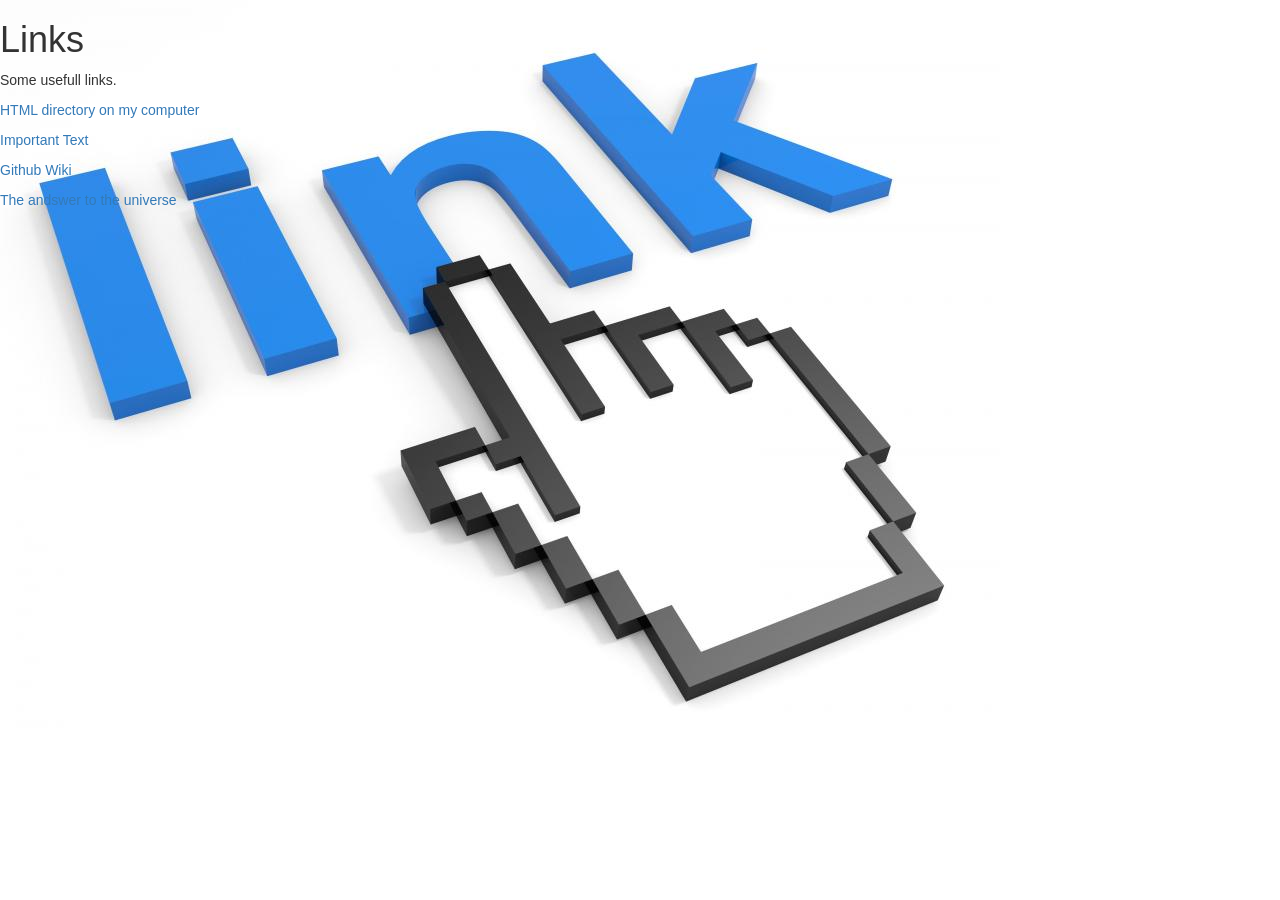
<file: task1/index.html>
<!DOCTYPE html>
<html>
	<head>
		<title>The great HTML task1</title>
	</head>
	<link href="css/bootstrap.css" rel="stylesheet" media="screen">
	<body>
		<h1>Links</h1>
		<p>Some usefull links.</p>
		<a href="/home/clouway/workspace/HTML" target="_blank"> HTML directory on my computer</a>
		<p></p>
		<a href="text" target="_blank"> Important Text</a>
		<p></p>
		<a href="https://github.com/clouway/teamspace/wiki" target="_blank"> Github Wiki</a>
		<p></p>
		<a href="troll.html" target="_blank"> The andswer to the universe </a>
	</body>
</html>
</file>
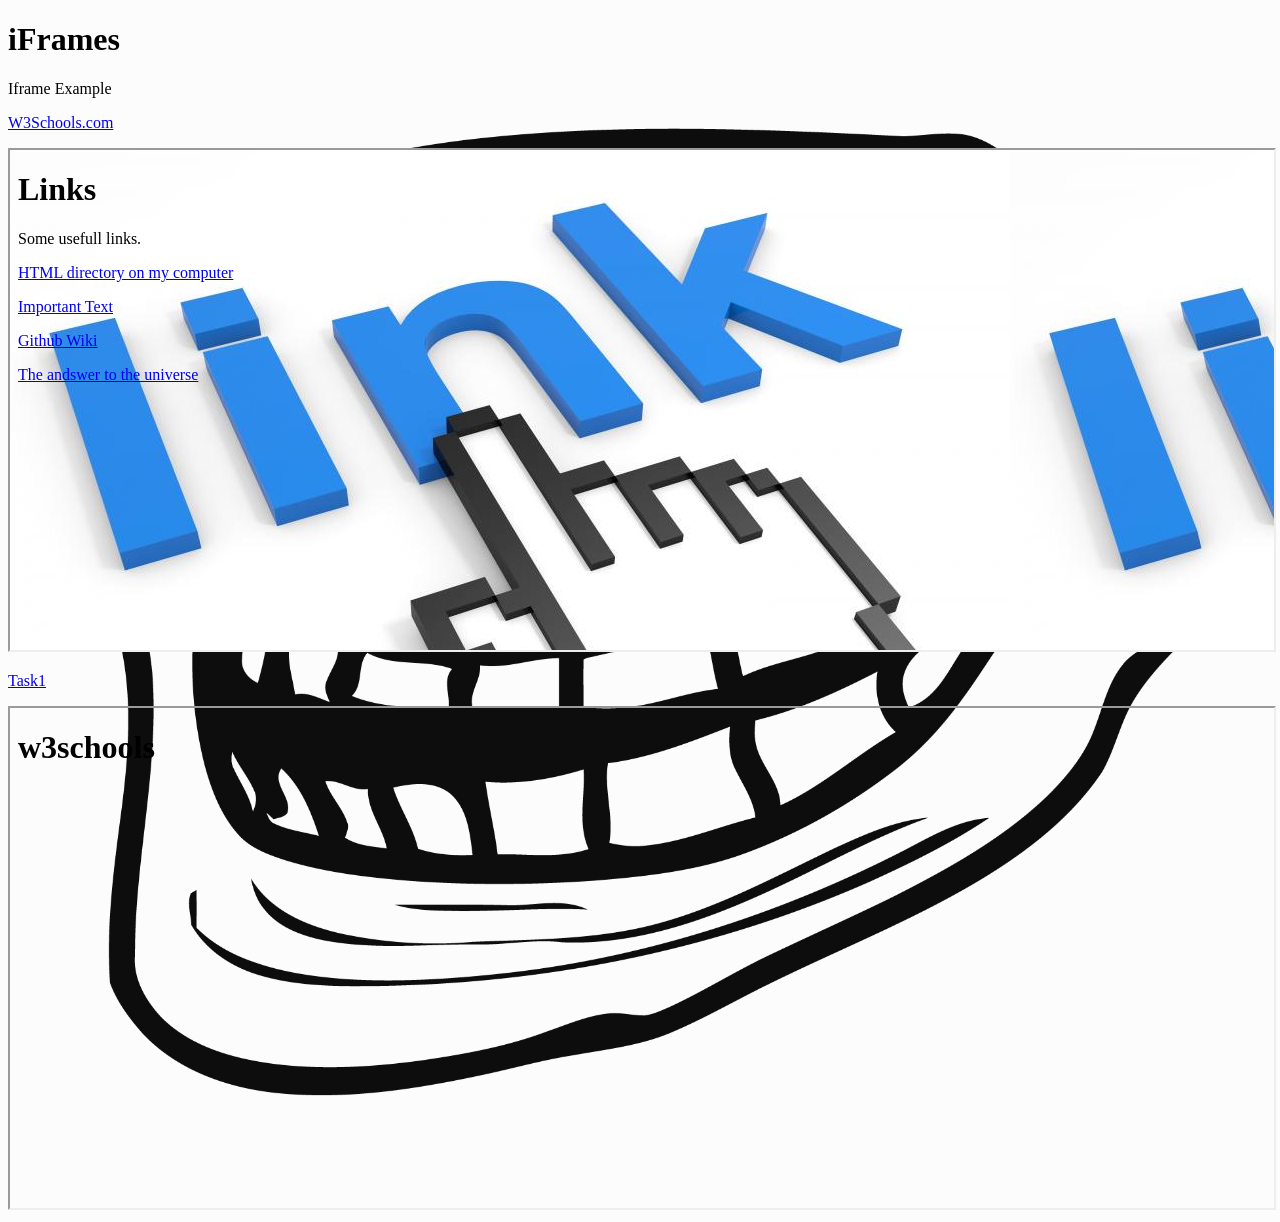
<file: task2/index.html>
<!DOCTYPE html>
<html>
	<head>
		<title>The great HTML task2</title>
	</head>
	<link rel="stylesheet" type="text/css" href="styleIndex.css">
	<body>
		<h1>iFrames</h1>
		<p>Iframe Example</p>
	<p><a href="http://www.w3schools.com" target="frameA">W3Schools.com</a></p>	
		<iframe src="indextask1.html" name="frameB" height="500" width="100%"></iframe> 
	<p><a href="indextask1.html" target="frameB">Task1</a></p>	
		<iframe src="w3schoolsiFrame.html" name="frameA" height="500" width="100%"></iframe> 
	</body>
</html>
</file>
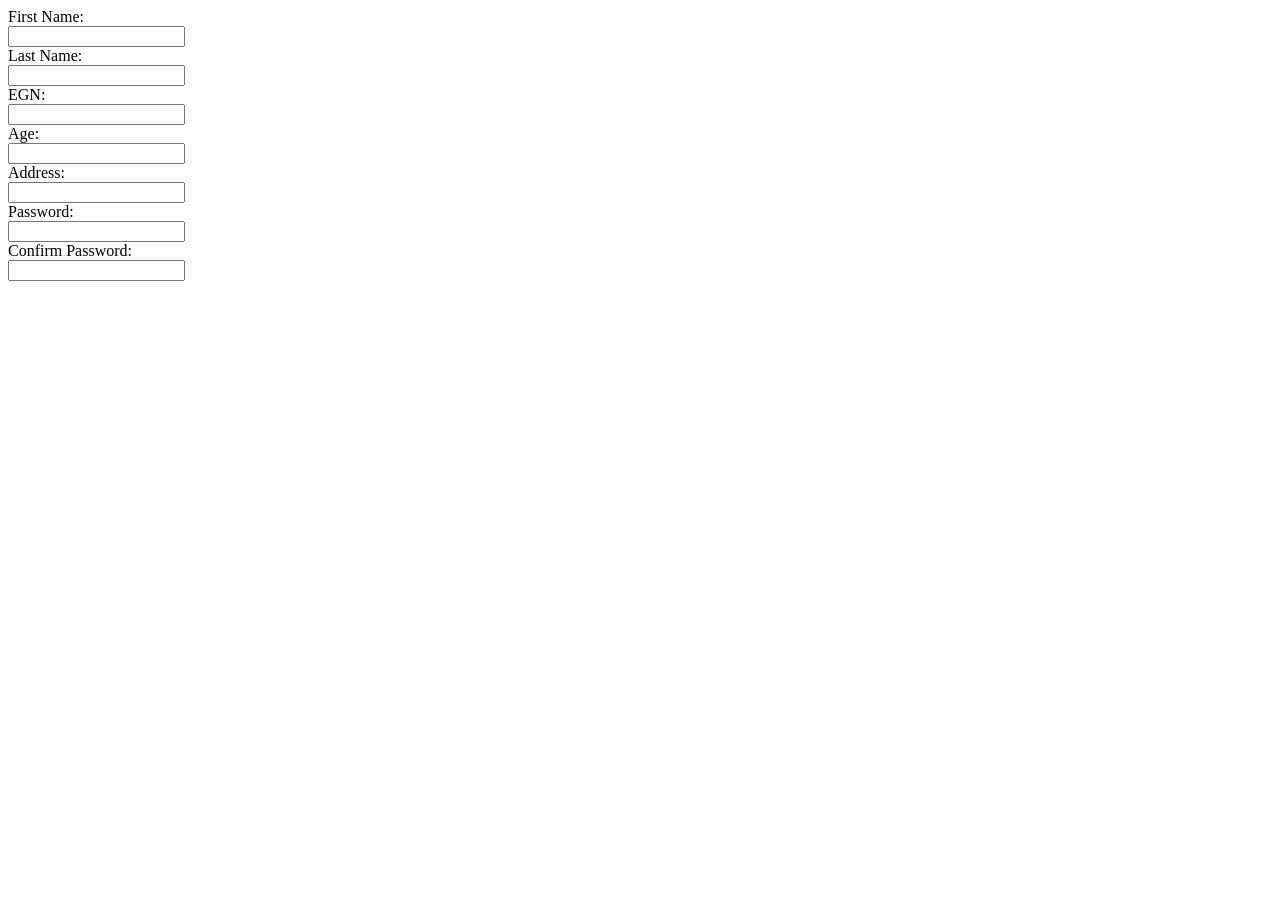
<file: task3/index.html>
<!DOCTYPE html>
<html>
	<body>
		<form>
			First Name:
			<br>
			<input type="text" name="firstname">
			<br>
			Last Name:
			<br>
			<input type="text" name="lastname">
			<br>
			EGN:
			<br>
			<input type="text" name="egn">
			<br>
			Age:
			<br>
			<input type="text" name="age">
			<br>
			Address:
			<br>
			<input type="text" name="address">
			<br>
			Password:
			<br>
			<input type="password" name="pass">
			<br>
			Confirm Password:
			<br>
			<input type="password" name="pass">
			<br>
		</form>
	</body>	
</html>
</file>
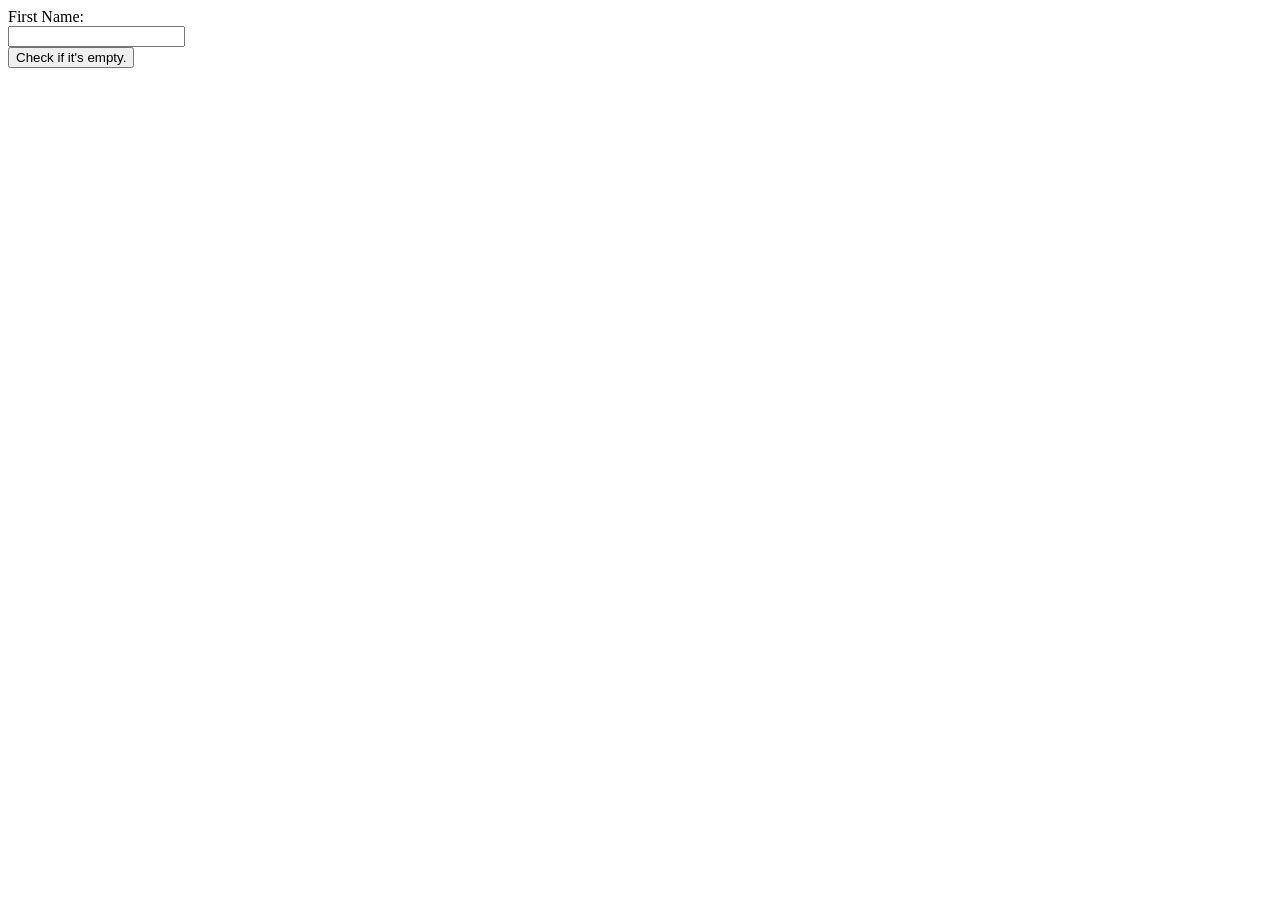
<file: task4/index.html>
<!DOCTYPE html>
<html>
	<head>
	<title>task4</title>
	</head>
	<body>
		<form name="validator">
			First Name:
			<br>
			<input type="text" name="firstname" id="fn" value="">	
		</form>
		<button type="button" onclick="fieldCheck()">Check if it's empty.</button>	
		<p id="result"> </p>
		<script>
	function fieldCheck(){
	var text;
	text=document.forms['validator'].elements['firstname'].value;
		if(text == ""){
		document.getElementById("result").innerHTML = "Field is empty";
		}
		else 
			document.getElementById("result").innerHTML = "Field is not empty input is "+text;
	}
	</script>
	</body>	
</html>
</file>
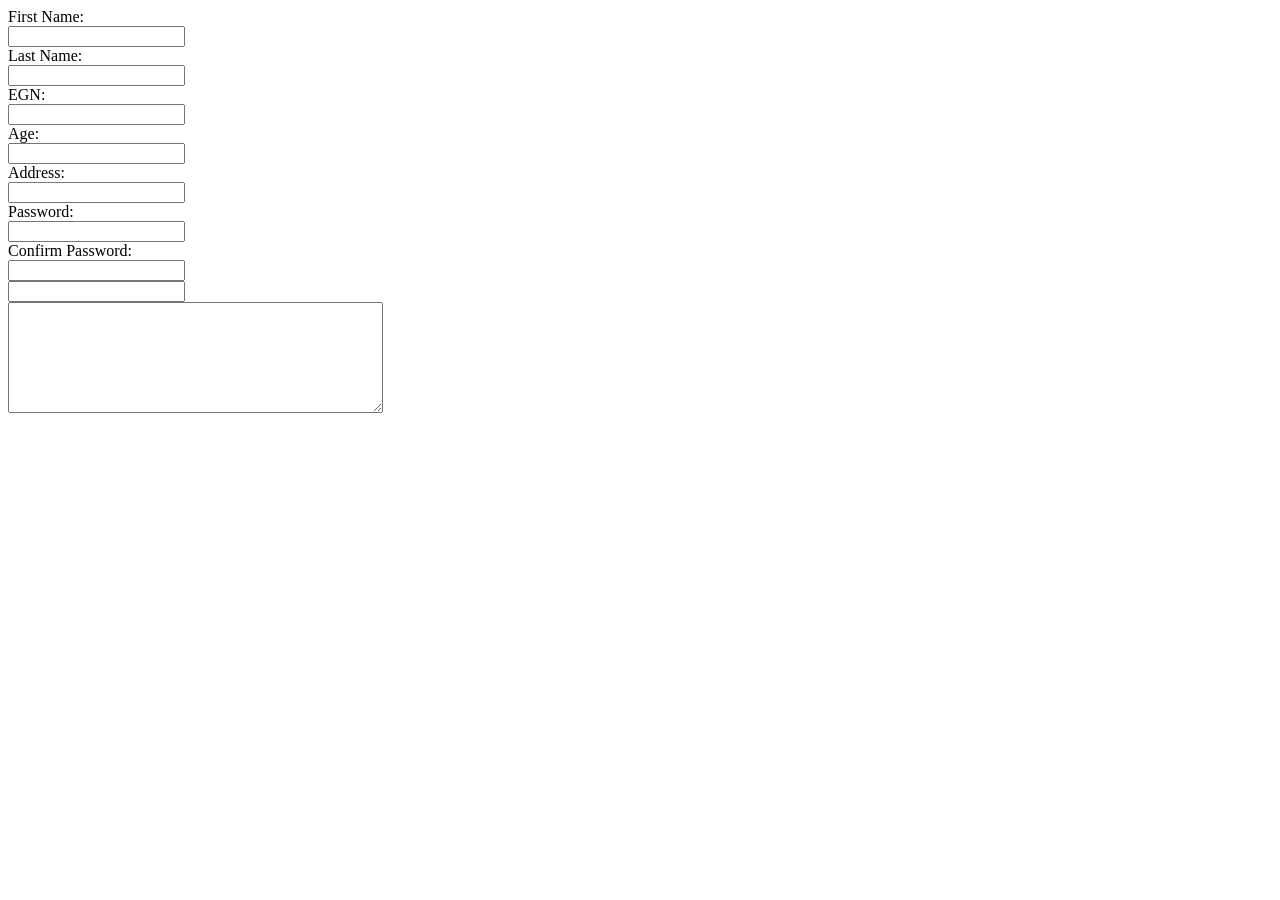
<file: task5/index.html>
<!DOCTYPE html>
<head>
<title>Input Validator</title>
</head>
<html>
	<body>
		<form name="registration">
			First Name:
			<br>
			<input type="text" onblur="validateText('firstname', 1, 10, '\nNames should be between 1 and 15 charecters')" name="firstname">
			<br>
			Last Name:
			<br>
			<input type="text" onblur="validateText('lastname', 1, 10, '\nNames should be between 1 and 15 charecters')" name="lastname">
			<br>
			EGN:
			<br>
			<input type="text" onblur="validateNum(egn, 10, 10, '\nEGN should be 10 digits long.')" name="egn">
			<br>
			Age:
			<br>
			<input type="text" onblur="validateNum(age, 18, 118, '\nAge should be between 18 and 118.')" name="age">
			<br>
			Address:
			<br>
			<input type="text" onblur="validateText(address, 1, 100, '\nAddress should be between 1 and 100 charecters.')" name="address">
			<br>
			Password:
			<br>
			<input type="password" onblur="validatePass()" name="pass">
			<br>
			Confirm Password:
			<br>
			<input type="password" name="c_pass">
			<br>

			<input
					type=""
					onblur="validateNum(egn, 10, 10)"
					name="xxx">
		</form>
		<textarea name="validation" id="val" rows="7" cols="44" readonly></textarea>
		<script src="validator.js"></script>
	</body>	
</html>
</file>
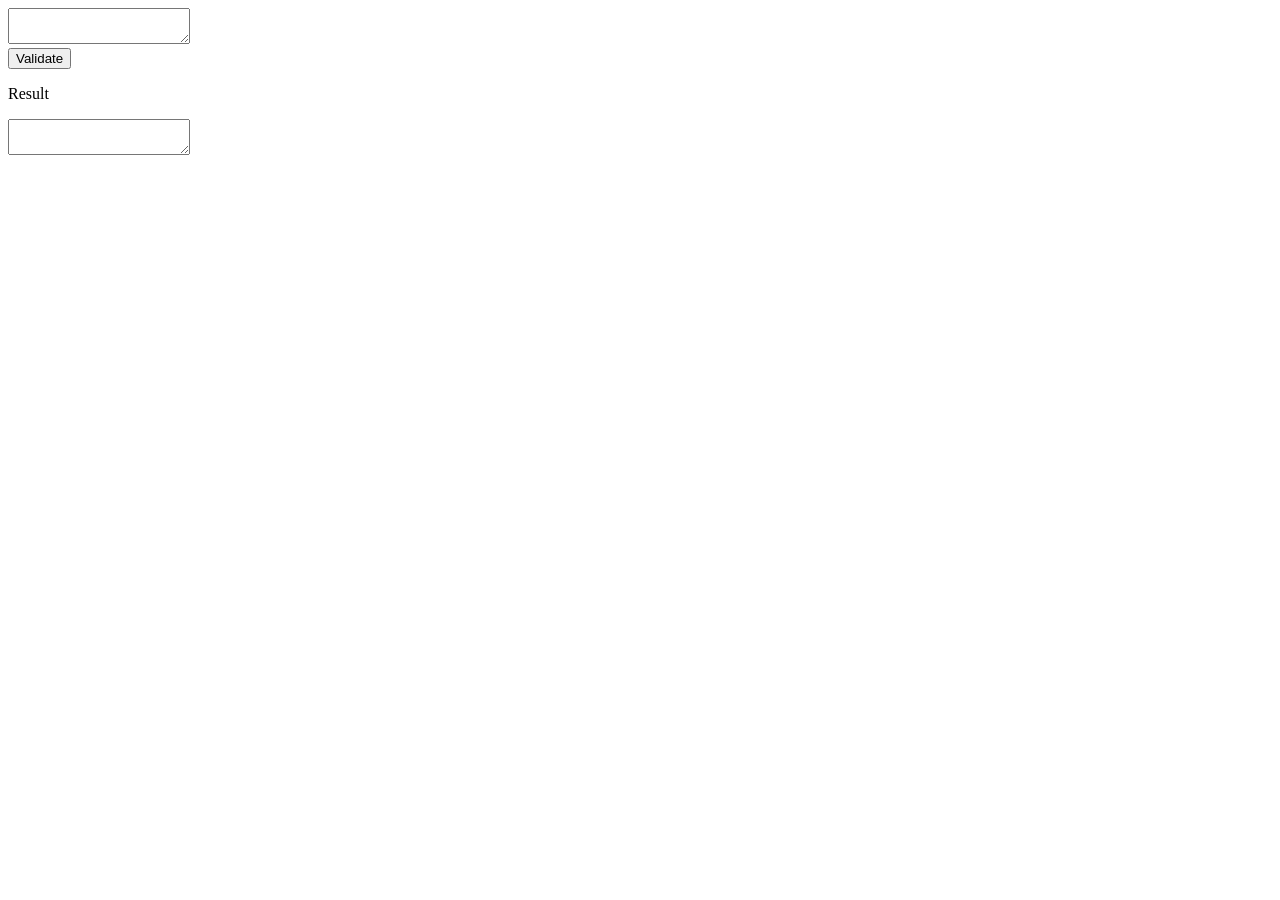
<file: task7/index.html>
<!DOCTYPE html>
<html>
	<head>
		<title>The great HTML task7</title>
		<script src="validator.js"></script>
	</head>
	<body>
		<textarea input="text" name="fractions" id="fractions"></textarea>
		<br>
		<button type="button" onclick="validateFraction()" id="validate">Validate</button>
		<br>
		<p id="result">Result</p>
		<textarea name="validation" id="val" cols="20" readonly></textarea>
	</body>
</html>
</file>
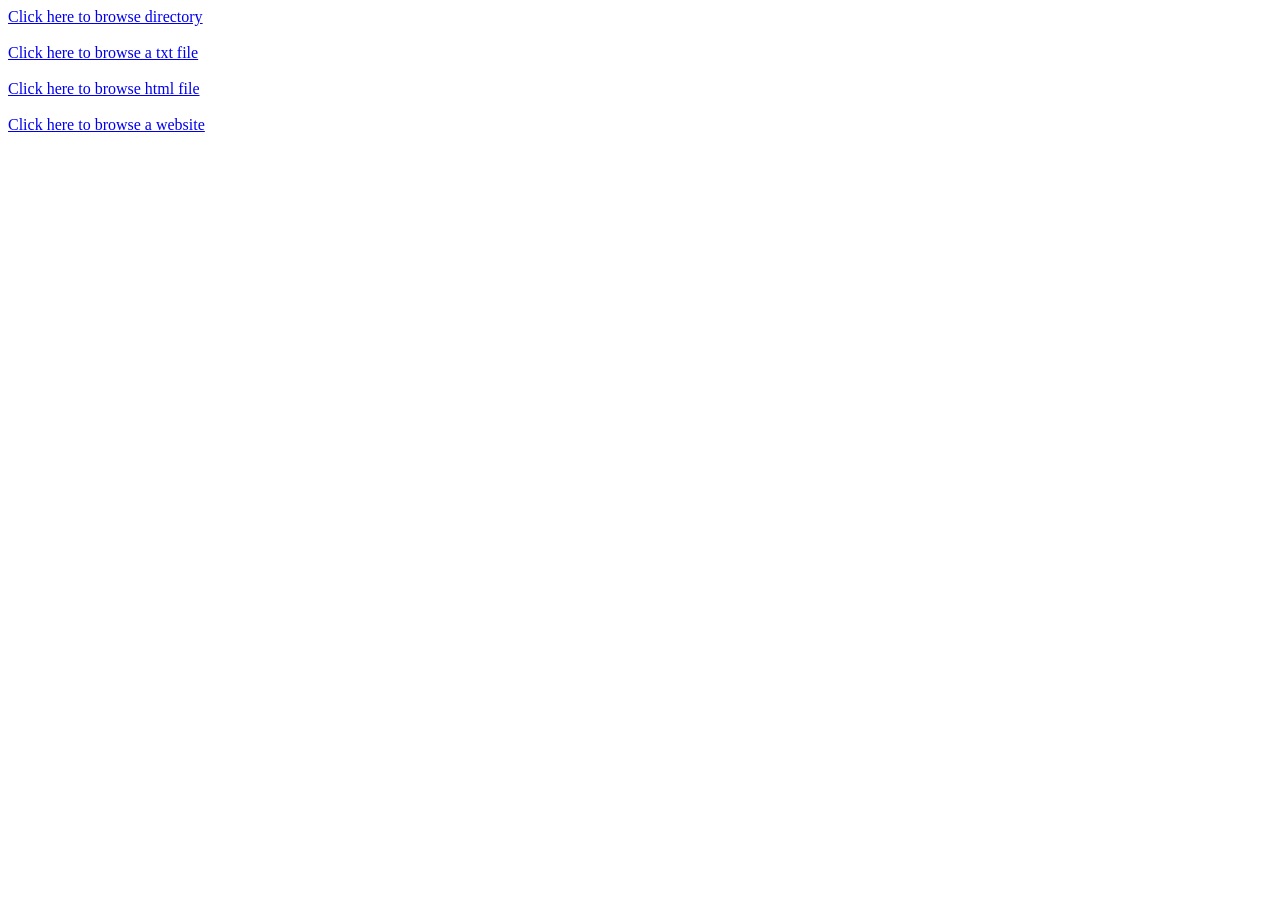
<file: links.html>
<!DOCTYPE html>
<html>
<body>
<a href="file:///D:/Games" target="_blank">Click here to browse directory</a><br><br>
<a href="file:///C:/Users/IaNiTyy/Desktop/parfum.txt" target="_blank">Click here to browse a txt file</a><br><br>
<a href="file:///C:/Users/IaNiTyy/Desktop/links.html" target="_blank">Click here to browse html file</a><br><br>
<a href="https://www.youtube.com/">Click here to browse a website</a><br><br>
</body>
</html>
</file>
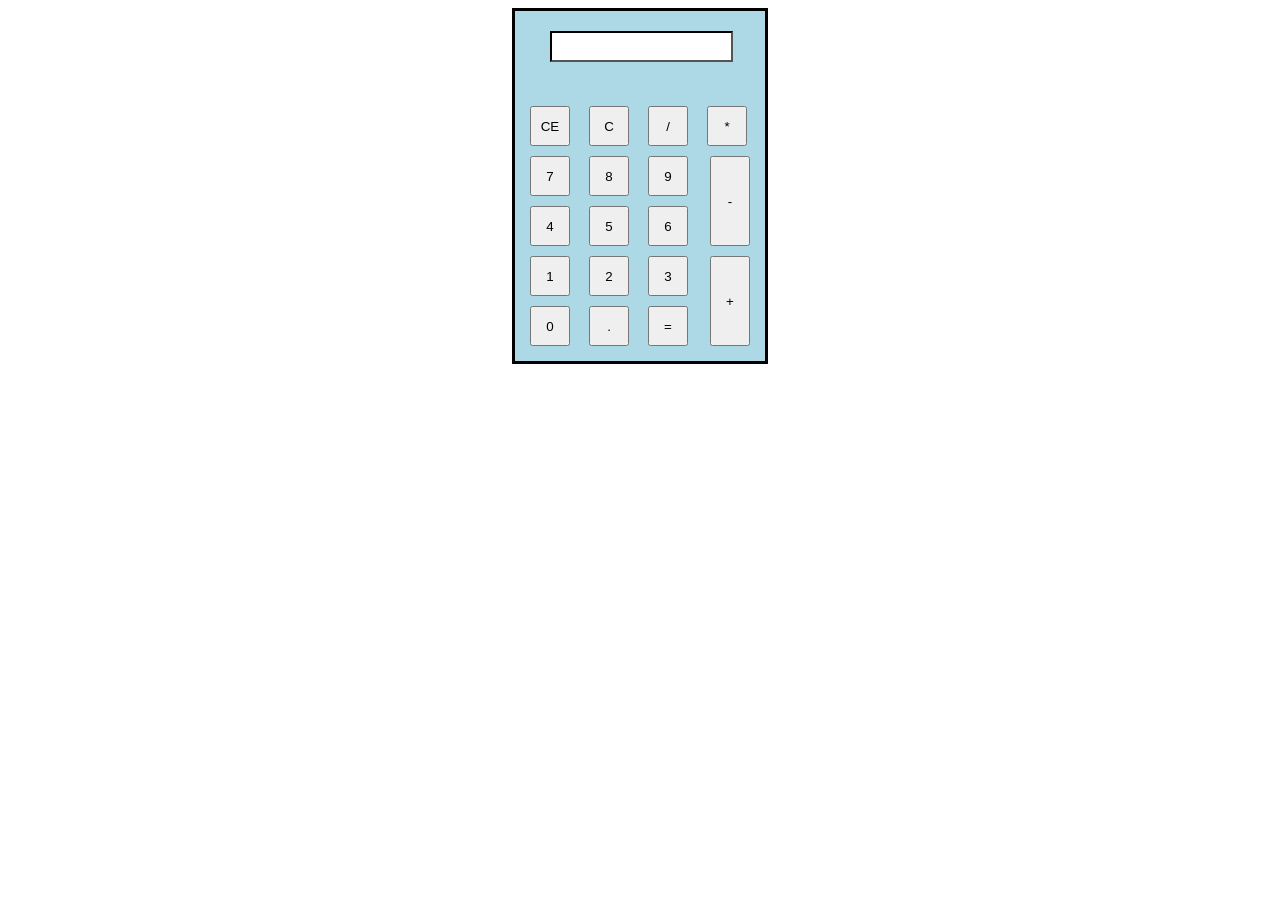
<file: calculator/calculator.html>
<!DOCTYPE html>
<html>
<head>
<script src="calculatorFunctions.js"></script>
<link rel="stylesheet" type="text/css" href="calculatorStyle.css">
</head>
<body>
<div id="calculator" class="calculator">
	<input id="display" type="text" readonly>
	<div id="keypad" class="keypad">
		<button id="CE" onclick="clearDisplay(display)">CE</button>
		<button id="C"  onclick="clearLast(display)">C</button>
		<button id="/"  onclick="addOperand('/',display)">/</button>
		<button id="*"  onclick="addOperand('*',display)">*</button>
		<br>
		<button id="7" onclick="enterValue(7,display)">7</button>
		<button id="8" onclick="enterValue(8,display)">8</button>
		<button id="9" onclick="enterValue(9,display)">9</button>
		<br>
		<button id="4" onclick="enterValue(4,display)">4</button>
		<button id="5" onclick="enterValue(5,display)">5</button>
		<button id="6" onclick="enterValue(6,display)">6</button>
		<br>
		<button id="1" onclick="enterValue(1,display)">1</button>
		<button id="2" onclick="enterValue(2,display)">2</button>
		<button id="3" onclick="enterValue(3,display)">3</button>
		<br>
		<button id="0" onclick="enterValue(0,display)">0</button>
		<button id="." onclick="setDot(display)">.</button>
		<button id="=" onclick="getSum(display)">=</button>
	</div>
	<button class="largebutton" onclick="addOperand('-',display)" style="right: 15px; bottom: 115px">-</button>
	<button class="largebutton" onclick="addOperand('+',display)" style="right: 15px; bottom: 15px">+</button>
</div>
</body>
</html>
</file>
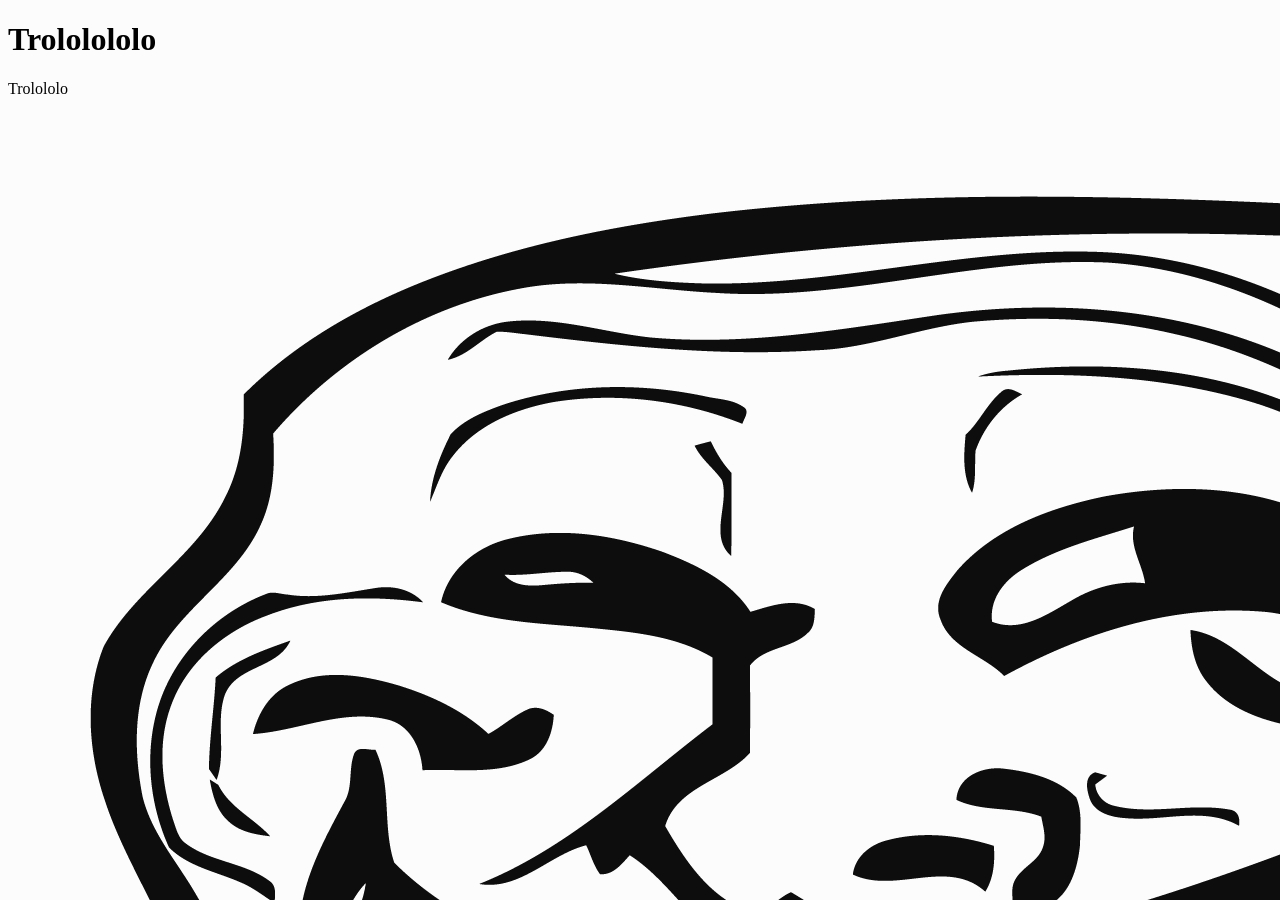
<file: task1/troll.html>
<!DOCTYPE html>
<html>
	<head>
		<title>The great HTML task1</title>
	</head>
	<link rel="stylesheet" type="text/css" href="css/styleTroll.css">
	<body>
		<h1>Trololololo</h1>
		<p>Trolololo</p>
	</body>
</html>
</file>
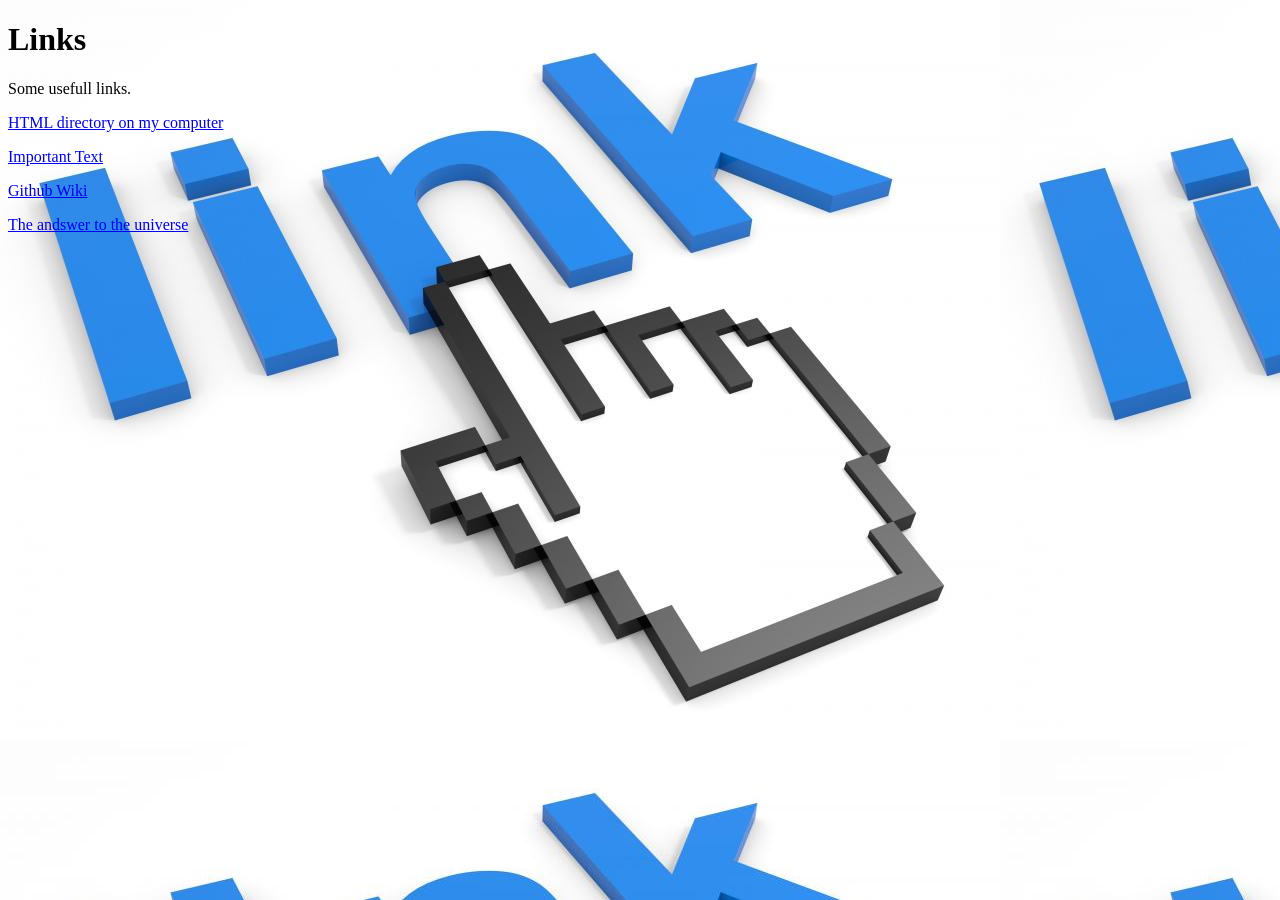
<file: task2/indextask1.html>
<!DOCTYPE html>
<html>
	<head>
		<title>The great HTML task1</title>
	</head>
	<link rel="stylesheet" type="text/css" href="styleIndextask1.css">
	<body>
		<h1>Links</h1>
		<p>Some usefull links.</p>
		<a href="/home/clouway/workspace/HTML" target="_blank"> HTML directory on my computer</a>
		<p></p>
		<a href="text" target="_blank"> Important Text</a>
		<p></p>
		<a href="https://github.com/clouway/teamspace/wiki" target="_blank"> Github Wiki</a>
		<p></p>
		<a href="troll.html" target="_blank"> The andswer to the universe </a>
	</body>
</html>
</file>
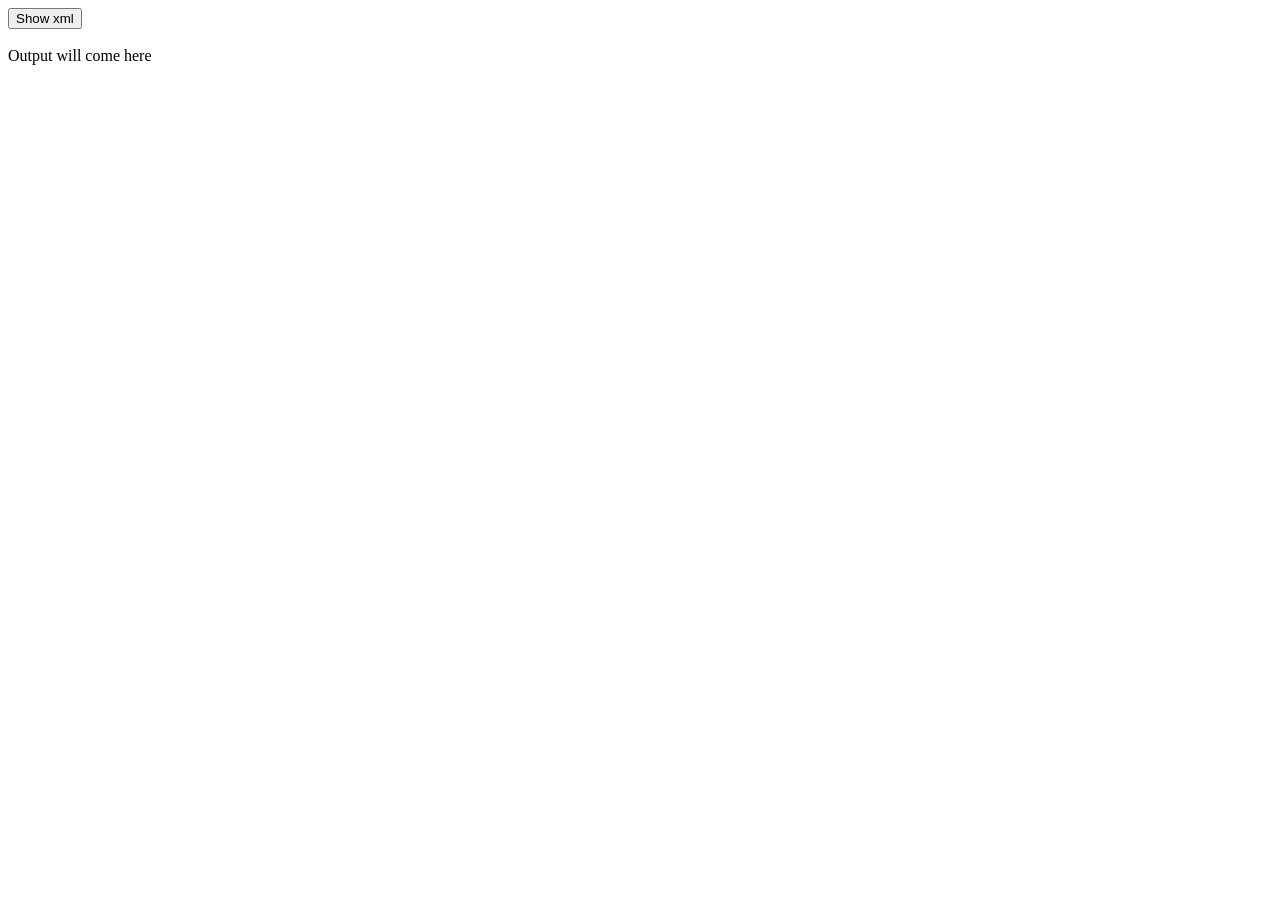
<file: task2/task2.html>
<!DOCTYPE html>
<html>
<head>
	<script>
		function readData(metohod, endpoint) {
			var xhttp = new XMLHttpRequest();
			xhttp.onreadystatechange = function(){
				if (this.readyState == 4 && this.status == 200) {
					document.getElementById("outputField").innerHTML = "<xmp>"+this.responseText+"</xmp>";
					console.log(this.responseText)
				}
			};
			xhttp.open(metohod, endpoint, true);
			xhttp.send();
		}
	</script>
</head>
<body>
<button type="button" onclick="readData('GET', 'person.xml')">Show xml</button>
<br><br>
<div id="outputField">Output will come here</div>
</body>
</html>
</file>
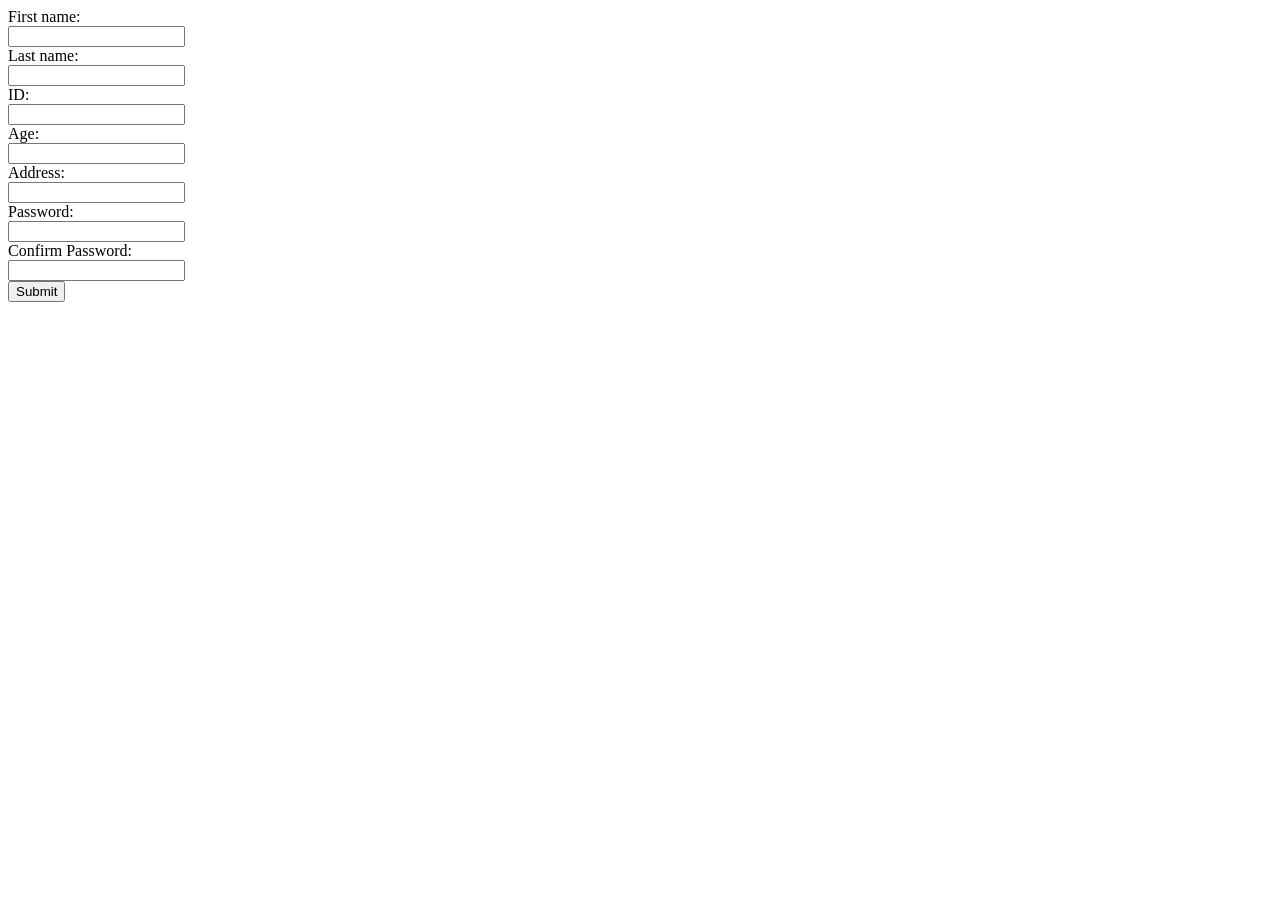
<file: task3/logPage.html>
<!DOCTYPE html>
<html>
<head>
<script src="logPageScript.js"></script>
</head>	
<body>
<form id="form1">
	First name:<br>
	<input id="fname" type="text" name="fname" maxlength="15">
	<span id="fnameError" style="color: red"></span><br>
	Last name:<br>
	<input id="lname" type="text" name="lname" maxlength="15">
	<span id="lnameError" style="color: red"></span><br>
	ID:<br>
	<input id="egn" type="text" name="egn" maxlength="10">
	<span id="egnError" style="color: red"></span><br>
	Age:<br>
	<input id="age" type="text" name="age" maxlength="3">
	<span id="ageError" style="color: red"></span><br>
	Address:<br>
	<input id="adres" type="text" name="adres" maxlength="100">
	<span id="adresError" style="color: red"></span><br>
	Password:<br>
	<input id="pass" type="password" name="pass" maxlength="18">
	<span id="passError" style="color: red"></span><br>
	Confirm Password:<br>
	<input id="confirmpass" type="password" name="confirmpass">
	<span id="confirmpassError" style="color: red"></span><br>
    <input type="button" onclick="validateUserForm(document.getElementById('form1'))" value="Submit">
</form>
</body>
</html>
</file>
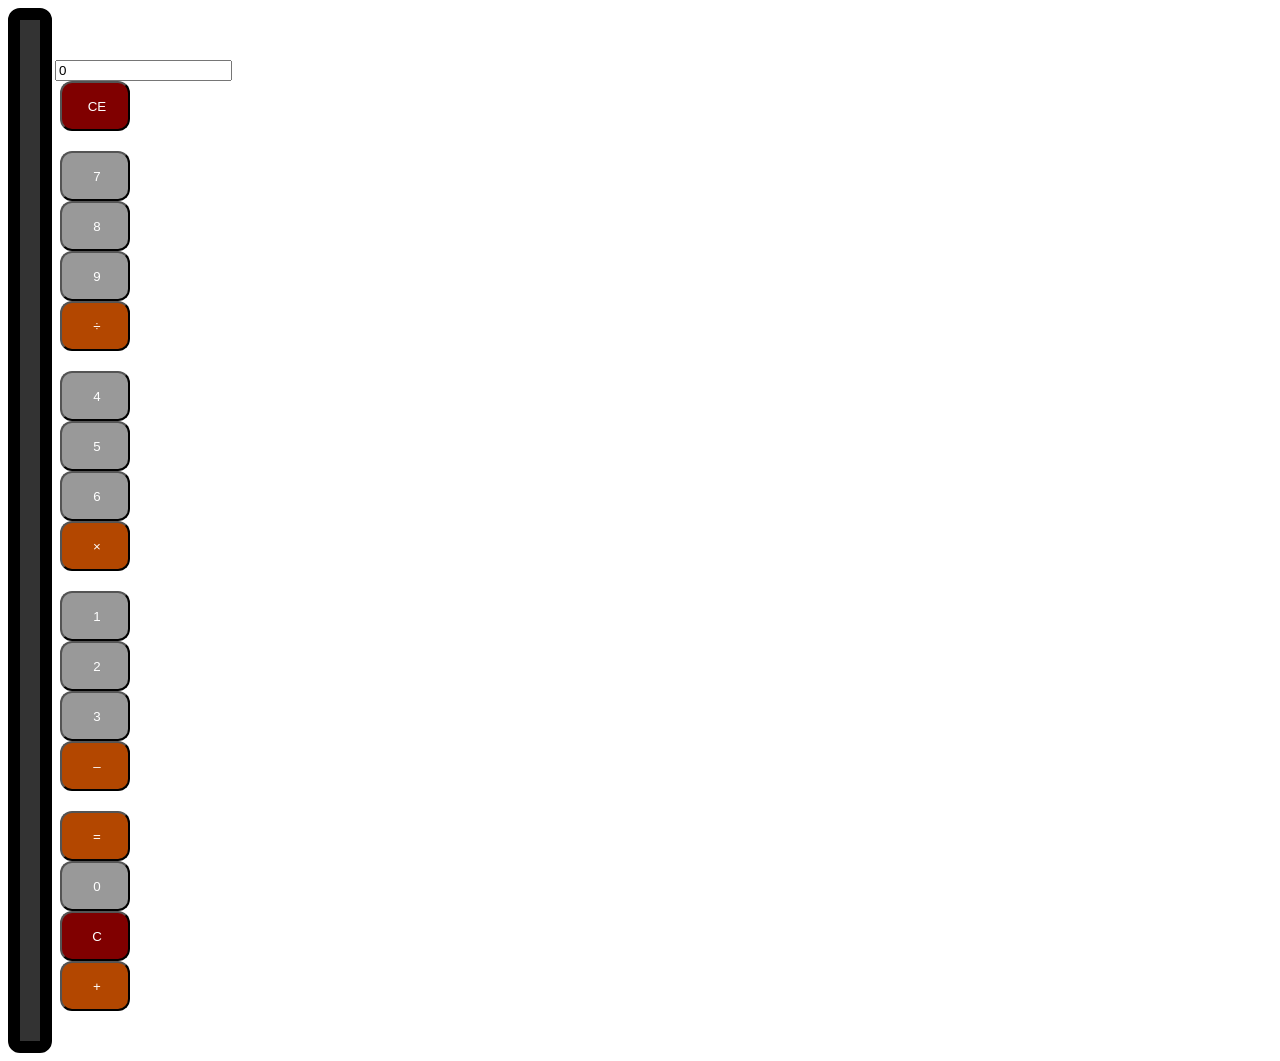
<file: task6/index1.1.html>
<!DOCTYPE html>
<html>
<head>
    <title>The great HTML task6</title>
    <link href="css/calculator.css" rel="stylesheet" media="screen">
    <script src="calculator.js"></script>
</head>
<body>
<div class="calculus">
    <div class="row">
        <input type="text" name="output" id="output" readonly value="0">
        <button type="button" class="clear" onclick="clearAll()" id="CE">CE</button>
    </div>
    <div class="row">
        <button type="button" onclick="addNumber('7')" id="7">7</button>
        <button type="button" onclick="addNumber('8')" id="8">8</button>
        <button type="button" onclick="addNumber('9')" id="9">9</button>
        <button type="button" class="operation" onclick="addOperator('/')" id="/">&divide;</button>
    </div>
    <div class="row">
        <button type="button" onclick="addNumber('4')" id="4">4</button>
        <button type="button" onclick="addNumber('5')" id="5">5</button>
        <button type="button" onclick="addNumber('6')" id="6">6</button>
        <button type="button" class="operation" onclick="addOperator('*')" id="*">&times;</button>
    </div>
    <div class="row">
        <button type="button" onclick="addNumber('1')" id="1">1</button>
        <button type="button" onclick="addNumber('2')" id="2">2</button>
        <button type="button" onclick="addNumber('3')" id="3">3</button>
        <button type="button" class="operation" onclick="addOperator('-')" id="&ndash;">&ndash;</button>
    </div>
    <div class="row">
        <button type="button" class="operation" onclick="evaluat()" id="=">=</button>
        <button type="button" onclick="addNumber('0')" id="0">0</button>
        <button type="button" class="clear" onclick="clearLast()" id="C">C</button>
        <button type="button" class="operation" onclick="addOperator('+')" id="+">+</button>
    </div>
</div>
</body>
</html>
</file>
<file: task2/styleIndex.css>
body {
	background-size: 100%;
    background-image: url("trol.png");
}
</file>
<file: calculator/calculatorStyle.css>
div.calculator {
	background-color: lightblue;
	position: relative;
	width: 250px;
	height: 350px;
	border: solid black;
	margin-left: auto;
  	margin-right: auto;
}

div.keypad {
	position: absolute;
	bottom: 15px;
	left: 0;
}

input {
	text-align: right;
	width: 70%;
	height: 7%; 
	margin-top: 20px;
	margin-left: 35px;
	border-style: inset;
	border-color: black;
}

button {
	width: 40px;
	height: 40px;
	margin-top: 10px;
	margin-left: 15px;
}

button.largebutton {
	position: absolute;
	width: 40px;
	height: 90px;
}
</file>
<file: task1/css/styleTroll.css>
body {
    background-image: url("trol.png");
}
</file>
<file: task2/styleIndextask1.css>
body {
    background-image: url("links.jpg");
}
</file>
<file: task6/css/calculator.css>
textarea{
    text-align:right;
    font-size: 20px;
    background:#adebad;
    border-radius: 12px;
    border: 6px solid #808080;
}
.calculus{
    background-color:#333333;
    margin-right:1430px;
    padding-top:20px;
    padding-bottom:20px;
    padding-left:20px;
    border-radius: 12px;
    border: 12px solid black;
}
.row{
    margin-top: 15px;
    margin-bottom: 10px;
    
    margin-right:10px;
    padding-top: 5px;
    padding-left: 15px;
}

button{
    background-color: #999999;
    color:white;
    height: 50px;
    width: 70px;
    border-radius: 12px;
    margin-left: 5px;
    padding-left: 10px;
}
.operation{
    background-color:#b34700;
}
.clear{
    background-color:#800000;
}
</file>
